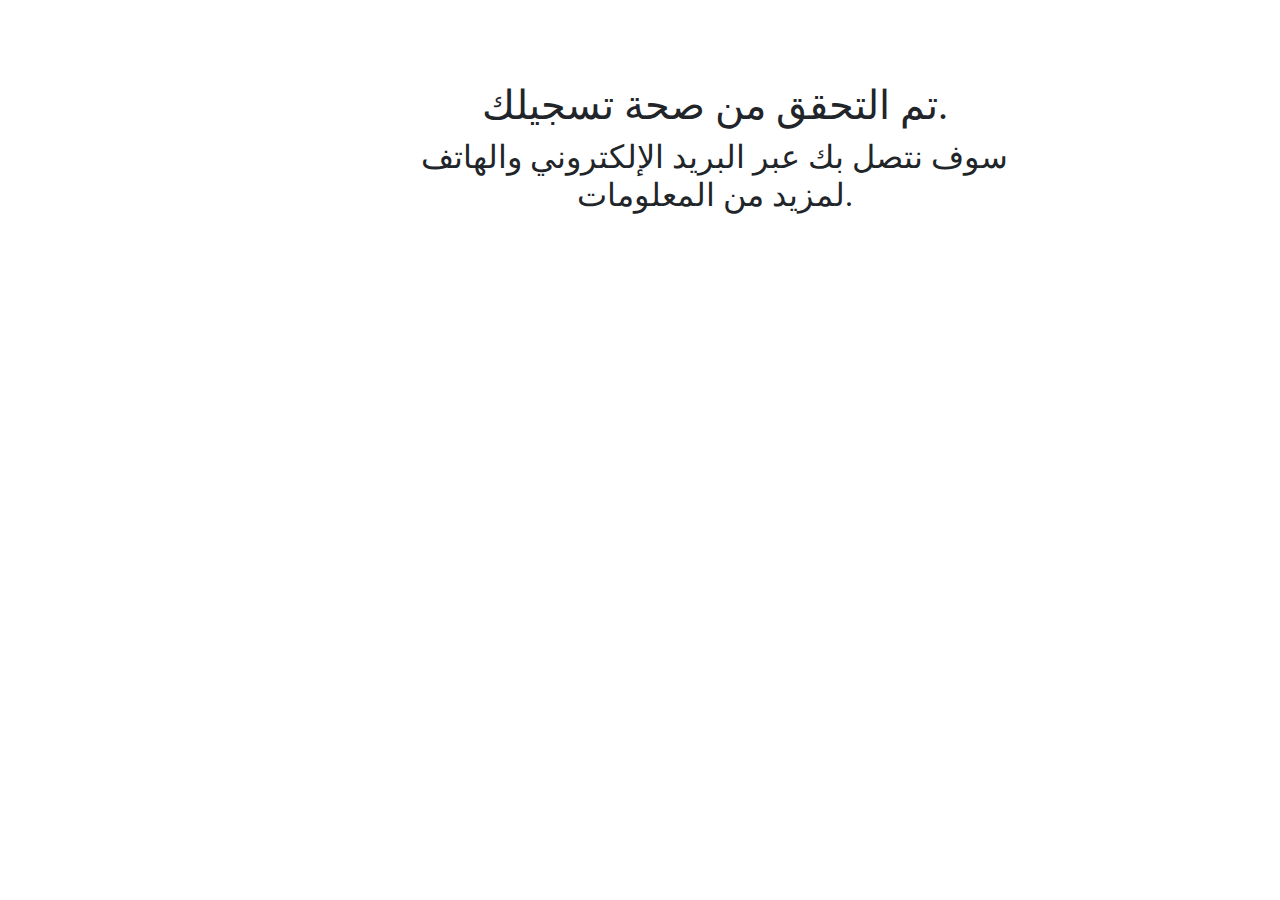
<file: thankyou/index.html>
<!DOCTYPE html><html data-bs-theme="light" lang="en"><head><meta charset="utf-8"><meta name="viewport" content="width=device-width, initial-scale=1.0, shrink-to-fit=no"><title>Thankyou</title><link rel="stylesheet" href="../assets/bootstrap/css/bootstrap.min.css">
  <link rel="stylesheet" href="../style.css">
</head><body><div class="container" style="text-align: center;padding-top: 9px;">
  
<div class="row" style="text-align: center;">
  <div class="col-md-12">
    <div class="benefits">
      <div class="benefit">
        <div id="benefit-1" class="benefit-img"></div>
  
  </div><div class="row" style="text-align: center;padding-top: 9px;"><div class="col-md-12"><h1>تم التحقق من صحة تسجيلك.</h1><h2>سوف نتصل بك عبر البريد الإلكتروني والهاتف لمزيد من المعلومات.</h2></div></div></div>
    
    <script src="../assets/bootstrap/js/bootstrap.min.js"></script></body></html>
</file>
<file: style.css>
:root {
  --primary: #eb1ccc;
  --secondary: #95989a;
  --text-color: #fff;
  --text-secondary: #000;
  --text-tertiary: #5d5d5d;
}
* {
  font-family: "Montserrat";
  margin: 0;
  padding: 0;
  box-sizing: border-box;
}

body {
  padding-bottom: 50px;
}
#event-description {
  background: linear-gradient(rgba(0, 0, 0, 0.8), rgba(0, 0, 0, 0.8)),
    url("https://images.unsplash.com/photo-1600585154340-be6161a56a0c?ixlib=rb-4.0.3&ixid=MnwxMjA3fDB8MHxwaG90by1wYWdlfHx8fGVufDB8fHx8&auto=format&fit=crop&w=870&q=80");
  background-position: center;
  background-size: cover;
  height: 85vh;
  display: flex;
  justify-content: space-around;
  align-items: center;
  color: var(--text-color);
}

#disclaimer h2,
#disclaimer .event-date {
  color: var(--primary);
}

#disclaimer h2 {
  font-size: 3em;
  margin-bottom: 1em;
}
#disclaimer .about-event {
  font-size: 2em;
  text-transform: uppercase;
  max-width: 350px;
  font-weight: bold;
  margin-bottom: 1em;
}

#disclaimer p {
  font-size: 1.2em;
  margin-bottom: 1em;
}

#disclaimer .event-date {
  font-weight: bold;
}

#subscription-form {
  background-color: var(--secondary);
  padding: 1em;
  max-width: 20%;
}

#subscription-form p {
  font-size: 1em;
  color: var(--text-secondary);
  margin-bottom: 1em;
}

.form-group {
  display: flex;
  flex-direction: column;
  margin-bottom: 0.8em;
}

.form-group label {
  color: var(--text-tertiary);
  margin-bottom: 0.3em;
  font-weight: bold;
}

.form-group input,
.form-group select {
  padding: 6px 8px;
  border-radius: 5px;
  border: none;
  outline: none;
}

.btn {
  background-color: var(--primary);
  color: var(--text-color);
  text-transform: uppercase;
  width: 100%;
  padding: 12px;
  cursor: pointer;
  border: none;
  opacity: 0.8;
}

.btn:hover {
  opacity: 1;
}
#key-benefits h2 {
  background-color: var(--secondary);
  text-align: center;
  padding: 2em;
  font-weight: 500;
}

.benefits {
  display: flex;
  justify-content: space-around;
  padding: 4em;
  width: 80%;
  margin: 0 auto;
}

.benefit {
  text-align: center;
  display: flex;
  flex-direction: column;
  align-items: center;
  max-width: 20%;
  color: var(--text-tertiary);
}

.benefit .benefit-img {
  width: 150px;
  height: 150px;
  border-radius: 50%;
  background-size: cover;
  background-position: center;
  margin-bottom: 1em;
}

#benefit-1 {
  background-image: url("https://images.unsplash.com/photo-1584107025504-6279fef74f34?ixlib=rb-4.0.3&ixid=MnwxMjA3fDB8MHxwaG90by1wYWdlfHx8fGVufDB8fHx8&auto=format&fit=crop&w=870&q=80");
}
#benefit-2 {
  background-image: url("https://images.unsplash.com/photo-1600489000022-c2086d79f9d4?ixlib=rb-4.0.3&ixid=MnwxMjA3fDB8MHxwaG90by1wYWdlfHx8fGVufDB8fHx8&auto=format&fit=crop&w=435&q=80");
}
#benefit-3 {
  background-image: url("https://images.unsplash.com/photo-1598457427601-0c75879b9c9a?ixlib=rb-4.0.3&ixid=MnwxMjA3fDB8MHxwaG90by1wYWdlfHx8fGVufDB8fHx8&auto=format&fit=crop&w=435&q=80");
}

#location {
  height: 400px;
  background: linear-gradient(rgba(0, 0, 0, 0.8), rgba(0, 0, 0, 0.8)),
    url("https://images.unsplash.com/photo-1588471980726-8346cb477a33?ixlib=rb-4.0.3&ixid=MnwxMjA3fDB8MHxwaG90by1wYWdlfHx8fGVufDB8fHx8&auto=format&fit=crop&w=770&q=80");
  background-position: center;
  background-size: cover;
  display: flex;
  align-items: center;
  justify-content: space-around;
  color: var(--text-color);
  margin-bottom: 3em;
}

#address,
#about-location {
  max-width: 30%;
}

#address {
  display: flex;
}

#address i {
  color: var(--primary);
  font-size: 4em;
  margin-right: 0.5em;
}

#address-details {
  text-align: center;
  font-size: 1.3em;
}

#about-location h3 {
  color: var(--primary);
  font-size: 2.5em;
  margin-bottom: 1em;
  text-transform: uppercase;
}

#about-location p {
  line-height: 1.5em;
}

/* Event details container */
#details {
  width: 80%;
  margin: 0 auto;
}

.detail {
  display: flex;
  align-items: flex-start;
  justify-content: space-between;
  gap: 5%;
  margin-bottom: 4em;
}

.detail img {
  width: 50%;
}

.detail h3 {
  margin-bottom: 1em;
  font-size: 2em;
  font-weight: 500;
}

#detail-1 h3 {
  font-size: 3em;
  font-weight: 700;
}

.detail-description {
  width: 100%;
  padding-left: 2em;
}

#detail-3 .detail-description {
  justify-self: flex-start;
}

.detail-description ul {
  list-style-position: inside;
}

.detail-description ul li {
  margin-bottom: 0.4em;
}

.detail-description ul li:last-child {
  font-weight: bold;
}

#cta {
  height: 300px;
  background: linear-gradient(rgba(0, 0, 0, 0.8), rgba(0, 0, 0, 0.8)),
    url("https://images.unsplash.com/photo-1618221381711-42ca8ab6e908?ixlib=rb-4.0.3&ixid=MnwxMjA3fDB8MHxwaG90by1wYWdlfHx8fGVufDB8fHx8&auto=format&fit=crop&w=1032&q=80");
  background-position: center;
  background-size: cover;
  display: flex;
  flex-direction: column;
  justify-content: center;
  text-align: center;
  color: var(--text-color);
}
#cta h3 {
  margin-bottom: 1.2em;
  font-size: 2em;
  font-weight: 500;
}

#cta .btn {
  width: 30%;
  margin: 0 auto;
  font-weight: 600;
  font-size: 1.2em;
}
#footer {
  text-align: center;
  color: var(--secondary);
  height: 250px;
  display: flex;
  flex-direction: column;
  justify-content: center;
}

#footer h3 {
  font-size: 1.8em;
  margin-bottom: 0.5em;
}

#footer p:nth-child(2) {
  margin-bottom: 1em;
  font-size: 1.2em;
}

#footer span {
  font-weight: bold;
}

/* Mobile */
@media (max-width: 450px) {
  /* Event form */
  #event-subscription {
    flex-direction: column;
    height: auto;
  }

  #disclaimer {
    padding: 2em;
  }

  #disclaimer h2 {
    margin-bottom: 0.5em;
  }

  #subscription-form {
    max-width: 70%;
    margin-bottom: 2em;
  }

  /* Benefits section */
  .benefits {
    flex-direction: column;
    align-items: center;
    width: auto;
    padding: 2em;
  }

  .benefit {
    max-width: 100%;
    margin-bottom: 2em;
  }

  /* Event location */
  #location {
    flex-direction: column;
    height: auto;
    text-align: center;
    padding: 2em 0;
  }

  #address {
    order: 2;
    flex-direction: column;
    max-width: 100%;
  }

  #address i {
    margin: 0.3em 0;
  }

  #about-location {
    order: 1;
    max-width: 100%;
  }

  #about-location h3 {
    margin-bottom: 0;
  }

  #about-location p {
    display: none;
  }

  /* Event details container */
  .detail {
    flex-direction: column;
    margin-bottom: 0.5em;
    gap: 0;
  }

  .detail img {
    width: 100%;
    margin: 2em 0;
  }

  #detail-1 img {
    display: none;
  }

  .detail-description {
    padding: 0;
  }

  #detail-3 img {
    order: 2;
  }

  #detail-3 .detail-description {
    order: 1;
  }

  /* Call to Action Section */
  #cta .btn {
    width: 80%;
  }
}
</file>
